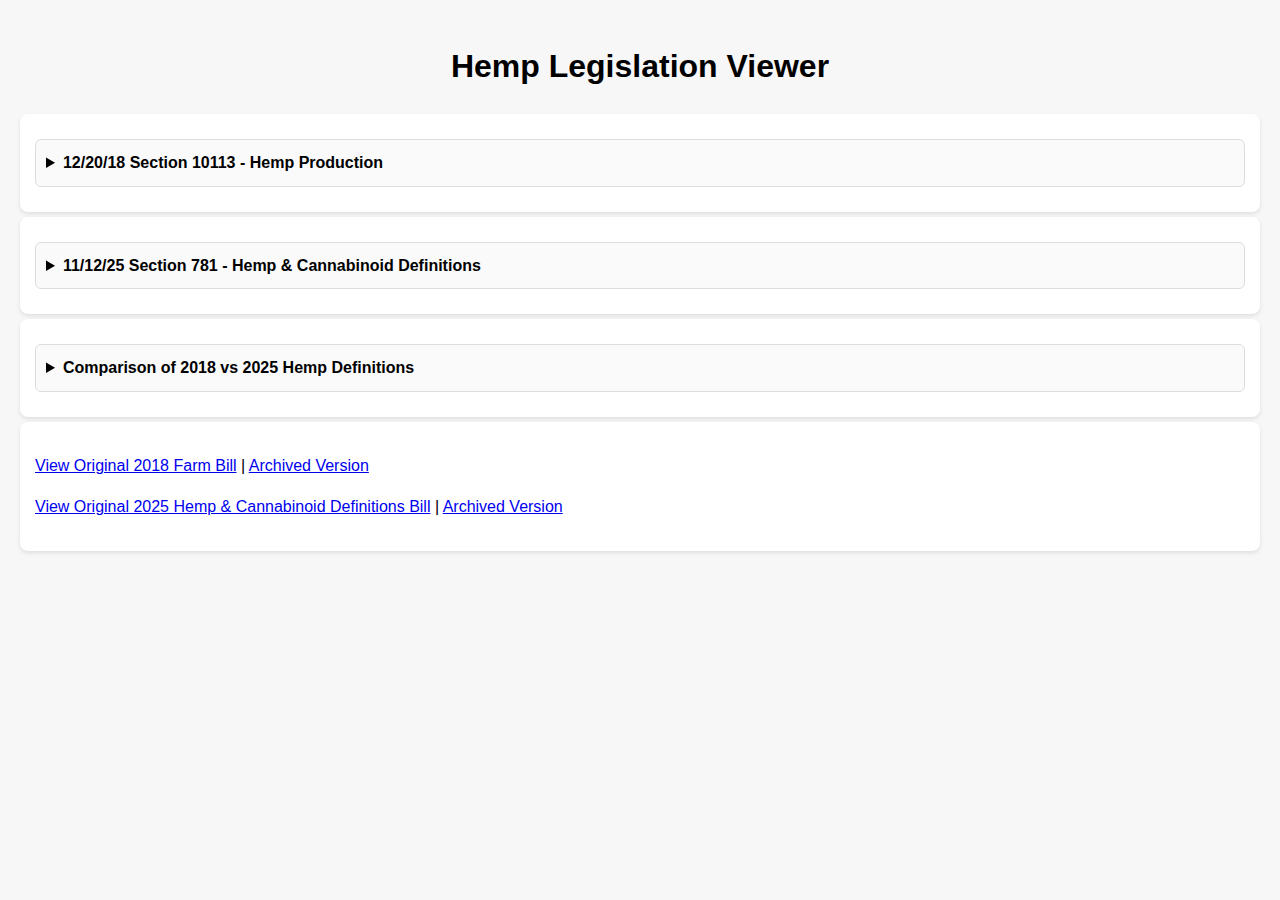
<file: hemp.html>
<!DOCTYPE html>
<html lang="en">
<head>
    <meta charset="UTF-8" />
    <meta name="viewport" content="width=device-width, initial-scale=1.0" />
    <title>Hemp Bill Viewer</title>
    <style>
        body { font-family: Arial, sans-serif; background: #f7f7f7; margin: 0; padding: 20px; line-height: 1.6; }
        h1 { text-align: center; }
        .section { background: white; margin: 5px 0; border-radius: 8px; padding: 15px; box-shadow: 0 2px 4px rgba(0,0,0,0.1); }
        details { margin: 10px 0; padding: 10px; background: #fafafa; border-radius: 6px; border: 1px solid #ddd; }
        summary { font-weight: bold; cursor: pointer; }
    </style>
    <script></script>
</head>
<body>
    <h1>Hemp Legislation Viewer</h1>

    <!-- 2018 Farm Bill Dropdown -->
    <div class="section">
        <details>
            <summary>12/20/18 Section 10113 - Hemp Production</summary>
			
            <details><summary>Amendment Overview</summary>
                <p>The Agricultural Marketing Act of 1946 (7 U.S.C. 1621 etseq.) is amended by adding at the end the following:</p>
            </details>

            <details>
                <summary>297A - Definitions</summary>
                <details><summary>1. Hemp</summary>
                    <p>The term ‘hemp’ means the plant Cannabis sativa L. and any part of that plant, including the seeds thereof and all derivatives, extracts, cannabinoids, isomers, acids, salts, and salts of isomers, whether growing or not, with a delta-9 tetrahydrocannabinol concentration of not more than 0.3 percent on a dry weight basis.</p>
                </details>

				<details>
					<summary>Remaining Definitions (Unimportant for Hemp Definition)</summary>

					<details><summary>2. Indian Tribe</summary>
						<p>The term ‘Indian tribe’ has the meaning given the term in section 4 of the Indian Self-Determination and Education Assistance Act (25 U.S.C. 5304).</p>
					</details>

					<details><summary>3. Secretary</summary>
						<p>The term ‘Secretary’ means the Secretary of Agriculture.</p>
					</details>

					<details><summary>4. State</summary>
						<p>The term ‘State’ means</p>
							<ul>
								<li>(A) a State;</li>
								<li>(B) the District of Columbia;</li>
								<li>(C) the Commonwealth of Puerto Rico; and</li>
								<li>(D) any other territory or possession of the United States.</li>
							</ul>
					</details>

					<details><summary>5. State Department of Agriculture</summary>
                    <p>The term ‘State department of agriculture’ means the agency, commission, or department of a State government responsible for agriculture in the State.</p>
					</details>

					<details><summary>6. Tribal Government</summary>
						<p>The term ‘Tribal government’ means the governing body of an Indian tribe.</p>
					</details>
				</details>
            </details>

            <!-- Remaining text after Definitions (section 297B onward)  -->
            <details>
                <summary>Remaining Text of the 2018 Hemp Law (Unimportant for Hemp Definition)</summary>

            <details><summary>A. Submission</summary>
                <details><summary>(1) In General</summary><p>A State or Indian tribe desiring to have primary regulatory authority over the production of hemp in the State or territory of the Indian tribe shall submit to the Secretary, through the State department of agriculture (in consultation with the Governor and chief law enforcement officer of the State) or the Tribal government, as applicable, a plan under which the State or Indian tribe monitors and regulates that production as described in paragraph (2).</p></details>
                <details><summary>(2) Contents</summary><p>A State or Tribal plan referred to in paragraph (1)</p>
					<details><summary>(A) shall only be required to include</summary>
						<details><summary>i. Record Keeping</summary><p>(i) A practice to maintain relevant information regarding land on which hemp is produced in the State or territory of the Indian tribe, including a legal description of the land, for a period of not less than 3 calendar years;</p></details>
						<details><summary>ii. THC Testing</summary><p>(ii) A procedure for testing, using postdecarboxylation or other similarly reliable methods, delta-9 tetrahydrocannabinol concentration levels of hemp produced in the State or territory of the Indian tribe;</p></details>
						<details><summary>iii. Plant Disposal</summary><p>(iii) A procedure for the effective disposal of</p></details>
					</details>
            </details>

                <details>
                    <summary>Section 297C — USDA Plan</summary>
                    <p>Establishes USDA authority to regulate hemp production in States or Tribal territories without approved plans, including licensing, inspections, enforcement, and reporting.</p>
                </details>

                <details>
                    <summary>Section 297D — Regulations & Effect on Other Law</summary>
                    <p>Requires USDA to issue regulations; clarifies no effect on the Federal Food, Drug, and Cosmetic Act or FDA authority.</p>
                </details>

                <details>
                    <summary>Section 297E — Authorization of Appropriations</summary>
                    <p>Authorizes funding necessary to implement the subtitle.</p>
                </details>

            </details>

        </details>
    </div>

    <!-- 2025 New Bill Dropdown -->
    <div class="section">
        <details>
            <summary>11/12/25 Section 781 - Hemp & Cannabinoid Definitions</summary>

            <details><summary>Amendment Overview</summary>
                <p>Modifies Section 297A of the Agricultural Marketing Act of 1946; redefines hemp and related terms (1) by redesignating paragraphs (2) through (6) as paragraphs (4) through (8), respectively; and (2) by striking paragraph (1) and inserting the following:</p>
            </details>

            <details><summary>1. Definition of “Hemp”</summary>
                <details><summary>A. In General</summary><p>The term ‘hemp’ means the plant Cannabis sativa L. and any part of that plant, including the seeds thereof and all derivatives, extracts, cannabinoids, isomers, acids, salts, and salts of isomers, whether growing or not, with a total tetrahydrocannabinol concentration (including tetrahydrocannabinolic acid) of not more than 0.3 percent in the plant on a dry weight basis.</p></details>
                <details><summary>B. Inclusion</summary><p>Includes industrial hemp.</p></details>
                <details><summary>C. Exclusions</summary>
                    <details><summary>i. Viable Seeds</summary><p>Any viable seeds from a Cannabis sativa L. plant that exceeds a total etrahydrocannabinol concentration (including tetrahydrocannabinolic acid) of 0.3 percent in the plant on a dry weight basis;</p></details>
                    <details><summary>ii. Intermediate Products</summary><p>Cannabinoids that are capable of being naturally produced by a Cannabis sativa L. plant; and were synthesized or manufactured outside the plant; or</p></details>
                    <details><summary>iii. Consumer-Market Intermediate Products</summary><p>Quantifiable amounts based on substance, form, manufacture, or article (as determined by the Secretary of Health and Human Services in consultation with the Secretary of Agriculture) of (aa) tetrahydrocannabinol (including tetrahydrocannabinolic acid); or (bb) any other cannabinoids that have similar effects (or are marketed to have similar effects) on humans or animals as tetrahydrocannabinol (as determined by the Secretary of Health and Human Services in consultation with the Secretary Agriculture).</p></details>
                </details>
            </details>

            <details><summary>2. Definition of “Industrial Hemp”</summary>
                <details><summary>A. Stalk & Fiber Use</summary><p>Grown for the use of the stalk of the plant, fiber produced from such a stalk, or any other non-cannabinoid derivative, mixture, preparation, or manufacture of such a stalk;</p></details>
                <details><summary>B. Grain & Seed Use</summary><p>Grown for the use of the whole grain, oil, cake, nut, hull, or any other noncannabinoid compound, derivative, mixture, preparation, or manufacture of the seeds of such plant;</p></details>
                <details><summary>C. Microgreens & Leaves</summary><p>Grown for purposes of producing microgreens or other edible hemp leaf products intended for human consumption that are harvested from an immature hemp plant that is grown from seeds that do not exceed the threshold for total tetrahydrocannabinol concentration specified in paragraph (1)(C)(i);</p></details>
                <details><summary>D. Research Hemp</summary><p>That is a plant that does not enter the stream of commerce and is intended to support hemp research at an institution of higher education (as defined in section 101 of the Higher Education Act of 1965 (20 U.S.C. 1001)) or an independent research institute; or</p></details>
                <details><summary>E. Viable Seed Production</summary><p>Grown for the use of a viable seed of the plant produced solely for the production or manufacture of any material described in subparagraphs (A) through (D).</p></details>
            </details>

            <details><summary>3. Hemp-Derived Cannabinoid Products</summary>
                <details><summary>A. In General</summary><p>The term ‘hemp-deived cannabinoid product’ means any intermediate or final product derived from hemp (other than industrial hemp), that;</p>
					<details><summary>i. Any Cannabinoids</summary><p>contains cannabinoids in any form; and</p></details>
					<details><summary>ii. Human/Animal Consumption</summary><p>is intended for human or animal use through any means of application or administration, such as inhalation, ingestion, or topical application.</p></details>
					</details>
                <details><summary>B. Exclusions</summary>
					<details><summary>i. FDA Drug Exclusion</summary><p>Such term does not include a drug that is the subject of an application approved under subsection (c) or (j) of section 505 of the Federal Food, Drug, and Cosmetic Act (21 U.S.C. 355).’’.</p></details>
					</details>
            </details>

            <details><summary>4. FDA Requirements Within 90 Days</summary>
				<details><summary>Lists & Classifications</summary><p>The Commissioner of Food and Drugs and the Secretary of Agriculture shall provide a report to the Committees on Appropriations of both Houses of Congress within 180 days of enactment of this Act on implementation of this section including the projected impacts to the established cannabinoid marketplace, engagement with industry stakeholders, and shall include information about uniform packaging, labeling, testing, and adverse event reporting requirements. This Act may be cited as the ‘‘Agriculture, Rural Development, Food and Drug Administration, and Related Agencies Appropriations Act, 2026’’.</p></details>
					<ul>
						<li>List of naturally occurring cannabinoids</li>
						<li>List of THC-class cannabinoids</li>
						<li>List of cannabinoids with THC-like effects</li>
						<li>Clarification of "container"</li>
					</ul>
            </details>
        </details>
    </div>
	
<!-- Comparison Section -->
<div class="section">
    <details>
        <summary>Comparison of 2018 vs 2025 Hemp Definitions</summary>
        <ul>
            <li><strong>Definition of Hemp:</strong>
                <ul>
                    <li>2018: Hemp is defined as <em>Cannabis sativa L.</em> with delta-9 THC ≤ 0.3% on a dry weight basis.</li>
                    <li>2025: Hemp is defined as <em>Cannabis sativa L.</em> with total THC (including tetrahydrocannabinolic acid) ≤ 0.3% on a dry weight basis. Explicitly includes industrial hemp.</li>
                </ul>
            </li>

            <li><strong>Scope of Products & Exclusions:</strong>
                <ul>
                    <li>2018: No explicit exclusions for intermediate products, synthetic cannabinoids, or consumer products.</li>
                    <li>2025: Excludes 
                        <ul>
                            <li>Viable seeds from plants exceeding 0.3% total THC</li>
                            <li>Cannabinoids synthesized or manufactured outside the plant</li>
                            <li>Consumer-market intermediate products with THC-like effects or marketed as such</li>
                        </ul>
                    </li>
                </ul>
            </li>

            <li><strong>Industrial Hemp:</strong>
                <ul>
                    <li>2018: Not explicitly defined.</li>
                    <li>2025: Clearly defined with five categories:
                        <ul>
                            <li>Stalk & fiber products</li>
                            <li>Grain & seed products</li>
                            <li>Microgreens and edible hemp leaves from immature plants</li>
                            <li>Research hemp (non-commercial, for educational/research institutions)</li>
                            <li>Viable seeds produced solely for materials described above</li>
                        </ul>
                    </li>
                </ul>
            </li>

            <li><strong>Hemp-Derived Cannabinoid Products:</strong>
                <ul>
                    <li>2018: No definition.</li>
                    <li>2025: Defined as any intermediate or final product derived from hemp (except industrial hemp) containing cannabinoids and intended for human or animal use; excludes FDA-approved drugs.</li>
                </ul>
            </li>

            <li><strong>Regulatory & FDA Clarifications:</strong>
                <ul>
                    <li>2018: No requirements for labeling, packaging, or FDA reporting.</li>
                    <li>2025: Requires FDA & USDA report within 180 days, listing naturally occurring cannabinoids, THC-class cannabinoids, cannabinoids with THC-like effects, and clarification of "container"; sets framework for uniform packaging, labeling, testing, and adverse event reporting.</li>
                </ul>
            </li>

            <li><strong>Scientific Basis:</strong>
                <ul>
                    <li>2018: Only delta-9 THC measured.</li>
                    <li>2025: Total THC includes delta-9 THC and THCA (tetrahydrocannabinolic acid), reflecting more accurate measurement of psychoactive potential.</li>
                </ul>
            </li>
        </ul>
    </details>
</div>

	
	<div class="section" id="direct-links">
        <p>
            <a href="https://www.congress.gov/115/plaws/publ334/PLAW-115publ334.pdf" target="_blank" class="color-link">View Original 2018 Farm Bill</a> |
            <a href="https://web.archive.org/web/20250930203557/https://www.congress.gov/115/plaws/publ334/PLAW-115publ334.pdf" target="_blank" class="color-link">Archived Version</a>
        </p>
        <p>
            <a href="https://www.appropriations.senate.gov/imo/media/doc/fy26_agriculture-fda_bill_text.pdf" target="_blank" class="color-link">View Original 2025 Hemp & Cannabinoid Definitions Bill</a> |
            <a href="https://web.archive.org/web/20251001070413/https://www.appropriations.senate.gov/imo/media/doc/fy26_agriculture-fda_bill_text.pdf" target="_blank" class="color-link">Archived Version</a>
        </p>
    </div>
</body>
</html>
</file>
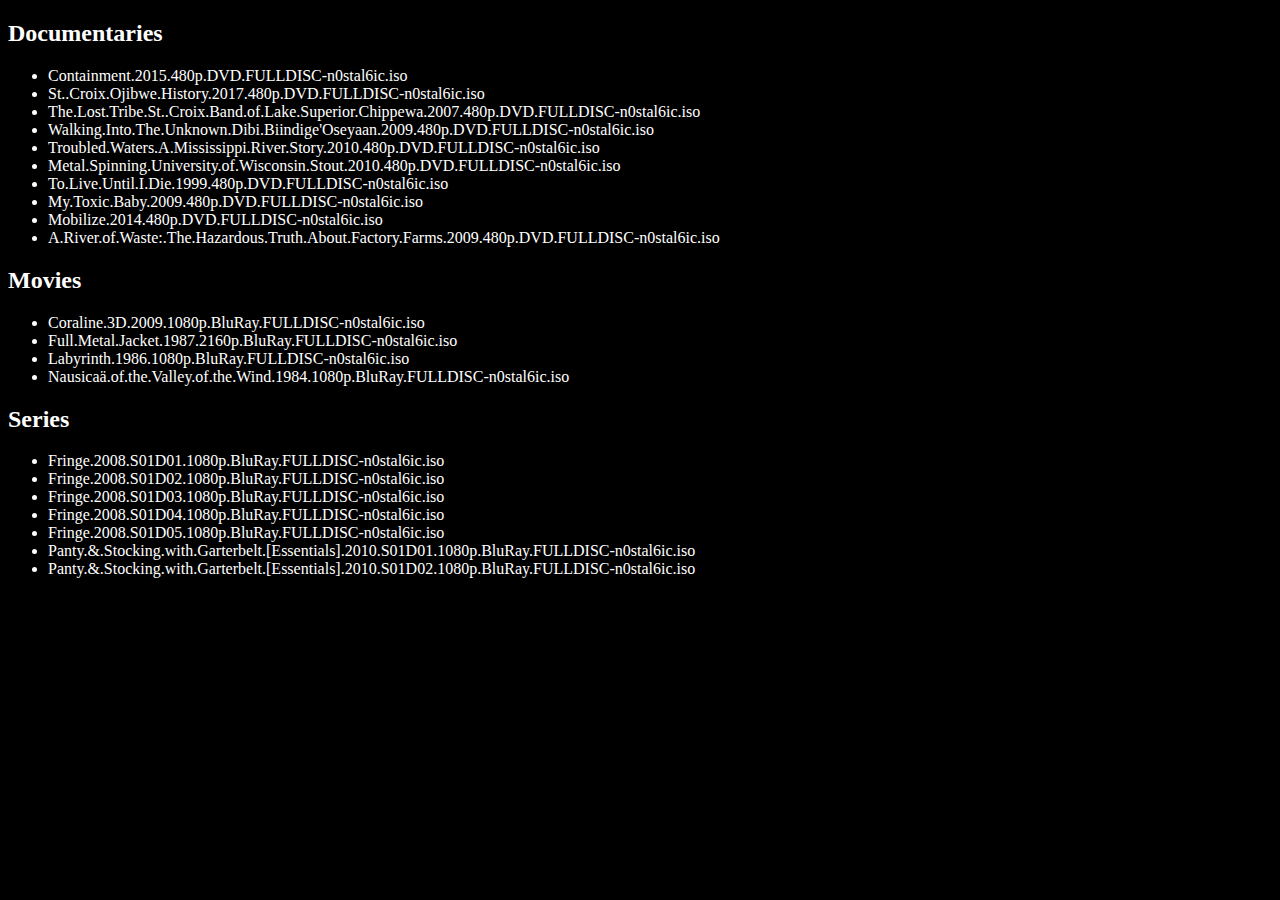
<file: isoarchives.html>
<!doctype html>
<html lang="en">
<head>
  <meta charset="utf-8">
  <title>ISO Archives</title>
</head>
<body bgcolor="#000000" text="#ffffff">
  <h2>Documentaries</h2>
  <ul>
    <li>Containment.2015.480p.DVD.FULLDISC-n0stal6ic.iso</li>
    <li>St..Croix.Ojibwe.History.2017.480p.DVD.FULLDISC-n0stal6ic.iso</li>
    <li>The.Lost.Tribe.St..Croix.Band.of.Lake.Superior.Chippewa.2007.480p.DVD.FULLDISC-n0stal6ic.iso</li>
    <li>Walking.Into.The.Unknown.Dibi.Biindige'Oseyaan.2009.480p.DVD.FULLDISC-n0stal6ic.iso</li>
    <li>Troubled.Waters.A.Mississippi.River.Story.2010.480p.DVD.FULLDISC-n0stal6ic.iso</li>
    <li>Metal.Spinning.University.of.Wisconsin.Stout.2010.480p.DVD.FULLDISC-n0stal6ic.iso</li>
    <li>To.Live.Until.I.Die.1999.480p.DVD.FULLDISC-n0stal6ic.iso</li>
    <li>My.Toxic.Baby.2009.480p.DVD.FULLDISC-n0stal6ic.iso</li>
    <li>Mobilize.2014.480p.DVD.FULLDISC-n0stal6ic.iso</li>
    <li>A.River.of.Waste:.The.Hazardous.Truth.About.Factory.Farms.2009.480p.DVD.FULLDISC-n0stal6ic.iso</li>
  </ul>

  <h2>Movies</h2>
  <ul>
    <li>Coraline.3D.2009.1080p.BluRay.FULLDISC-n0stal6ic.iso</li>
    <li>Full.Metal.Jacket.1987.2160p.BluRay.FULLDISC-n0stal6ic.iso</li>
    <li>Labyrinth.1986.1080p.BluRay.FULLDISC-n0stal6ic.iso</li>
    <li>Nausicaä.of.the.Valley.of.the.Wind.1984.1080p.BluRay.FULLDISC-n0stal6ic.iso</li>
  </ul>

  <h2>Series</h2>
  <ul>
    <li>Fringe.2008.S01D01.1080p.BluRay.FULLDISC-n0stal6ic.iso</li>
    <li>Fringe.2008.S01D02.1080p.BluRay.FULLDISC-n0stal6ic.iso</li>
    <li>Fringe.2008.S01D03.1080p.BluRay.FULLDISC-n0stal6ic.iso</li>
    <li>Fringe.2008.S01D04.1080p.BluRay.FULLDISC-n0stal6ic.iso</li>
    <li>Fringe.2008.S01D05.1080p.BluRay.FULLDISC-n0stal6ic.iso</li>
    <li>Panty.&.Stocking.with.Garterbelt.[Essentials].2010.S01D01.1080p.BluRay.FULLDISC-n0stal6ic.iso</li>
    <li>Panty.&.Stocking.with.Garterbelt.[Essentials].2010.S01D02.1080p.BluRay.FULLDISC-n0stal6ic.iso</li>
  </ul>
</body>
</html>
</file>
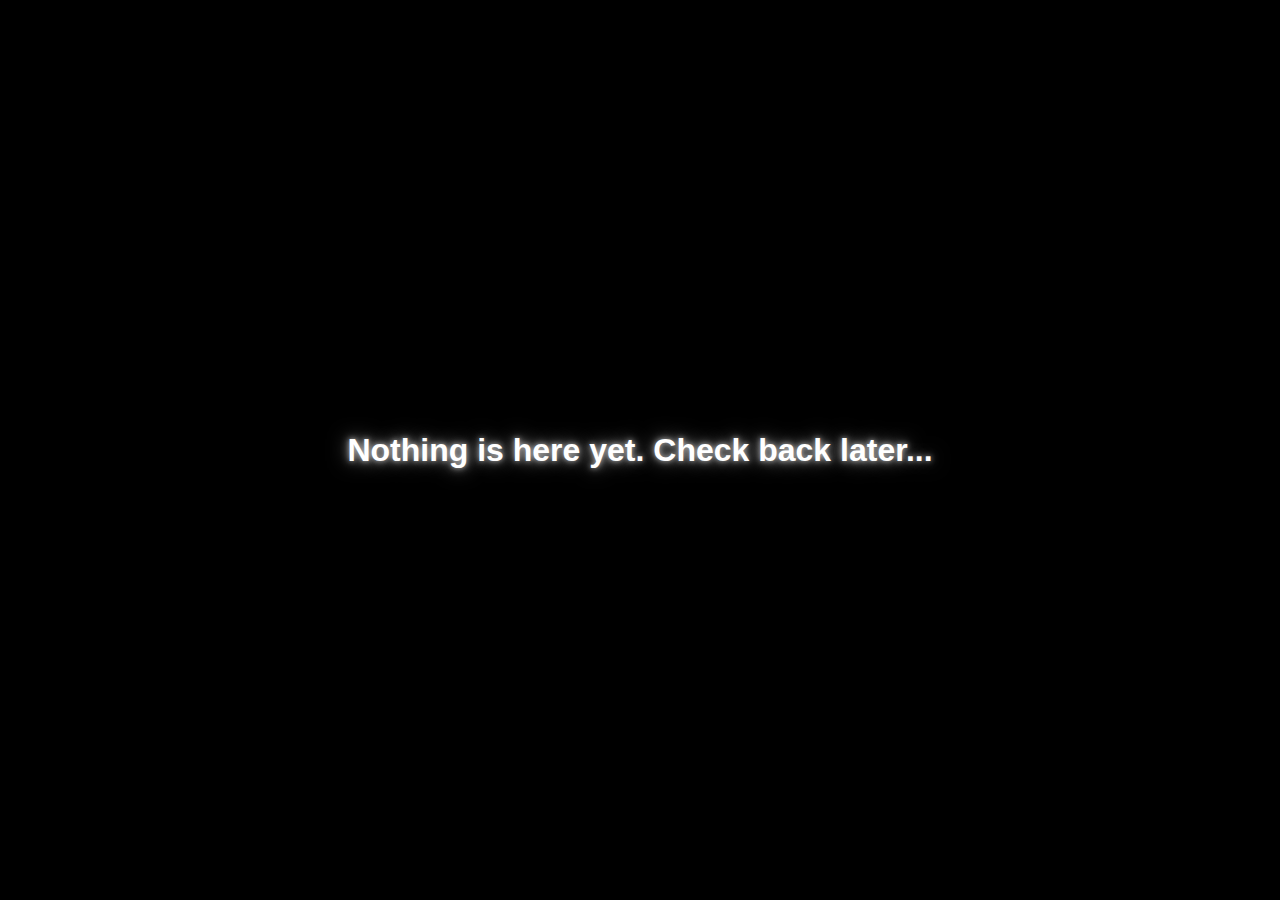
<file: shop.html>
<!DOCTYPE html>
<html lang="en">
<head>
    <meta charset="UTF-8">
    <meta name="viewport" content="width=device-width, initial-scale=1.0">
    <title>Coming Soon</title>
    <style>
        body {
            margin: 0;
            height: 100vh;
            display: flex;
            justify-content: center;
            align-items: center;
            background-color: #000;
            color: #fff;
            font-family: Arial, sans-serif;
        }

        h1 {
            font-size: 2em;
            color: #fff;
            text-align: center;
            text-shadow: 0 0 5px rgba(255, 255, 255, 0.5),
                         0 0 10px rgba(255, 255, 255, 0.5),
                         0 0 20px rgba(255, 255, 255, 0.5);
            animation: flicker 1.5s infinite;
        }

        @keyframes flicker {
            0%, 100% {
                text-shadow: 0 0 5px rgba(255, 255, 255, 0.5),
                             0 0 10px rgba(255, 255, 255, 0.5),
                             0 0 20px rgba(255, 255, 255, 0.5);
            }
            50% {
                text-shadow: 0 0 3px rgba(255, 255, 255, 0.3),
                             0 0 8px rgba(255, 255, 255, 0.3),
                             0 0 15px rgba(255, 255, 255, 0.3);
            }
        }
    </style>
</head>
<body>
    <h1>Nothing is here yet. Check back later...</h1>
</body>
</html>
</file>
